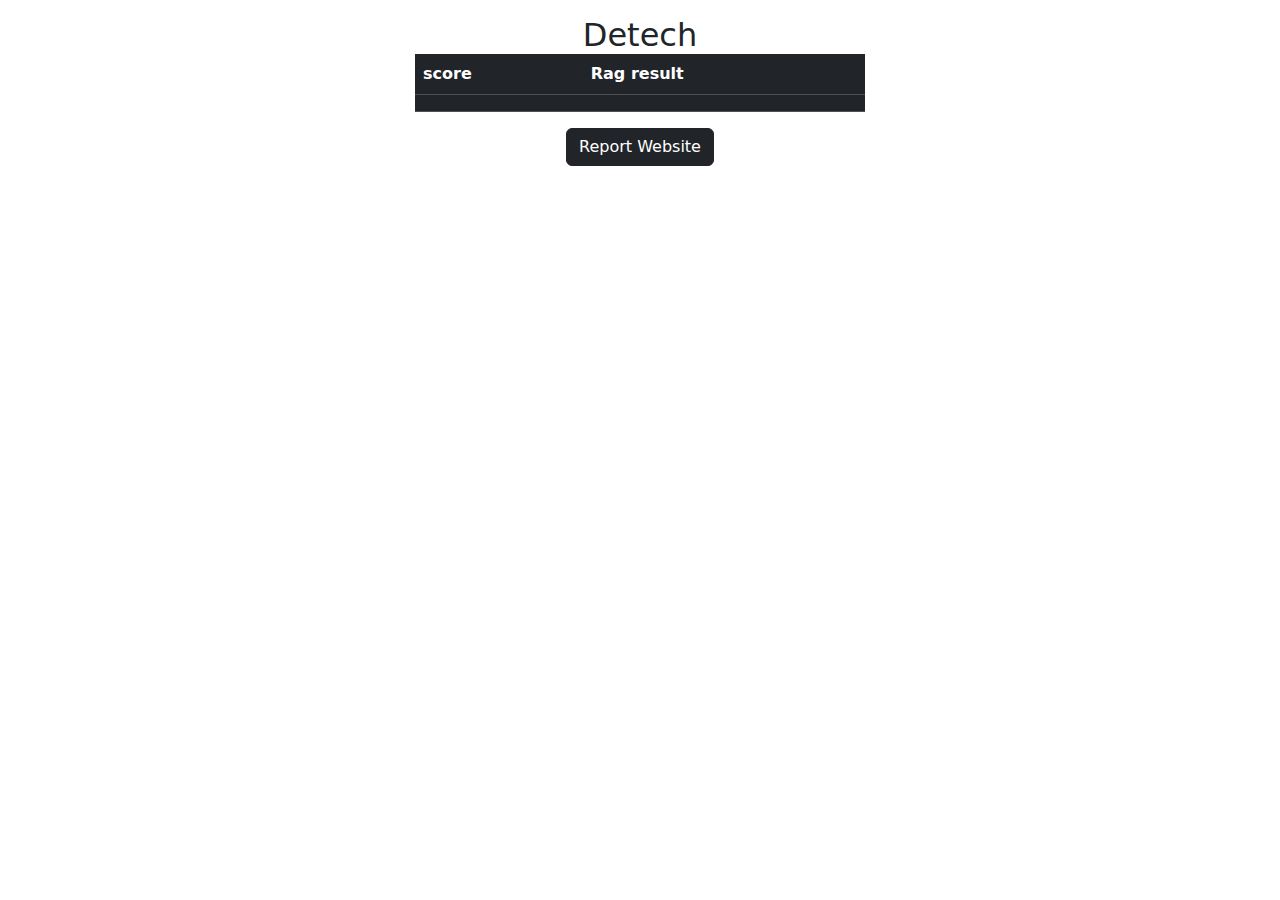
<file: frontend/index.html>
<!DOCTYPE html>
<html>
<head>
    <title>Covid-19 Stats- UK</title>
    <meta charset="utf-8">
    <link href="https://cdn.jsdelivr.net/npm/bootstrap@5.1.3/dist/css/bootstrap.min.css" rel="stylesheet">
</head>
<body>
    <div class="card-body container mt-3"  style="width: 450px;" data-bs-theme="dark">
        <h2 class="card-title text-center">Detech</h2>
        <table class="table table-dark">
            <thead class="thead-dark">
            <tr>
                <th>score</th>
                <th>Rag result</th>
            </tr>
            </thead>
            <tbody>
            <tr>
                <td id="Suspicion"></td>
                <td id="Rag"></td>
            </tr>
            </tbody>
        </table>
        <center><button id="reportButton" type="button" class="btn btn-dark" >Report Website</button></center>
    </div>
   
</body>
<script src="script.js"></script>
</html>
</file>
